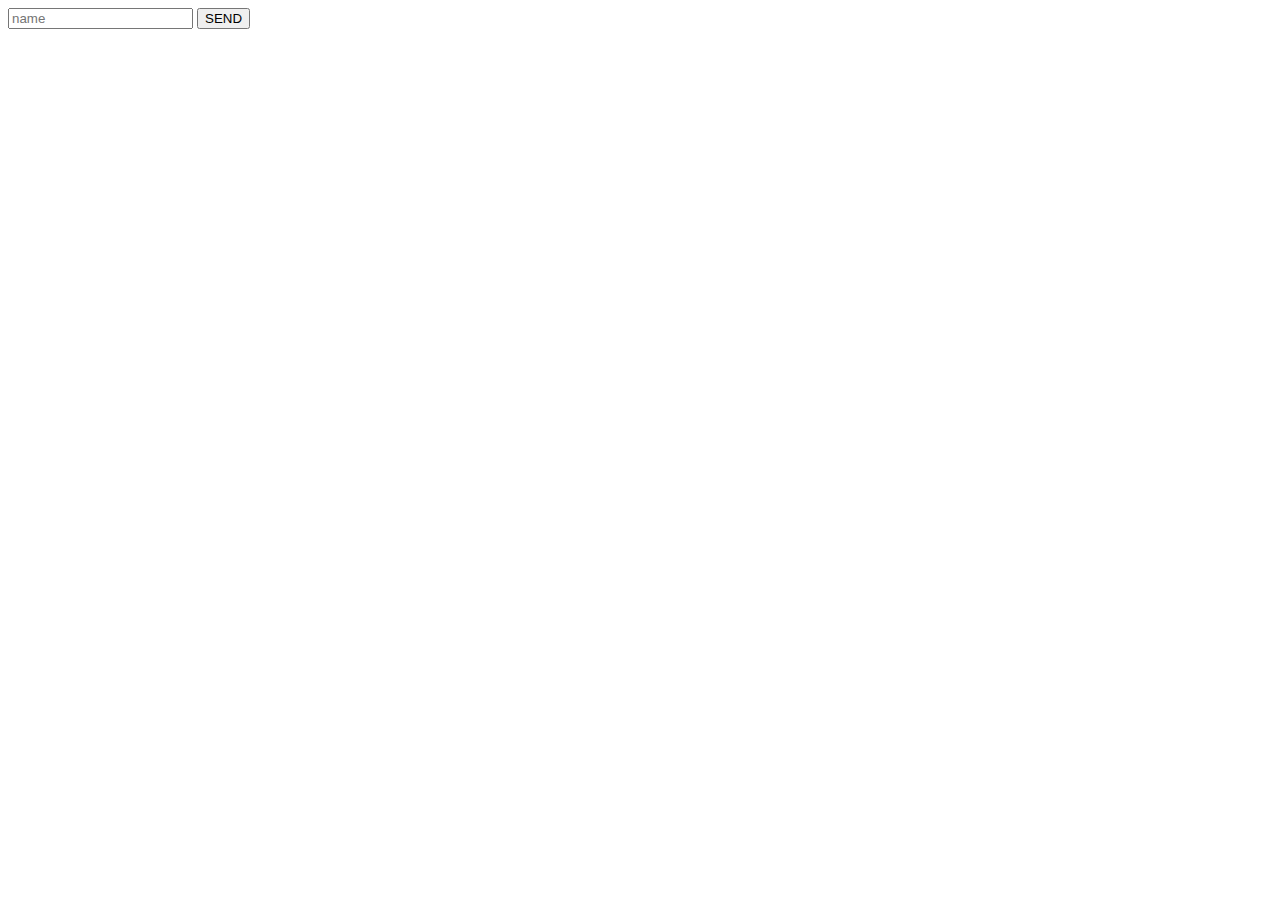
<file: php/newform.html>
<!DOCTYPE html>
<html lang="en">
<head>
    <meta charset="UTF-8">
    <meta name="viewport" content="width=device-width, initial-scale=1.0">
    <title>Document</title>
</head>
<body>
    <form action="test.php" method="post">

        <input type="text" name="name" id="" placeholder="name">

        <input type="submit" value="SEND" name="submit">

    </form>
</body>
</html>
</file>
